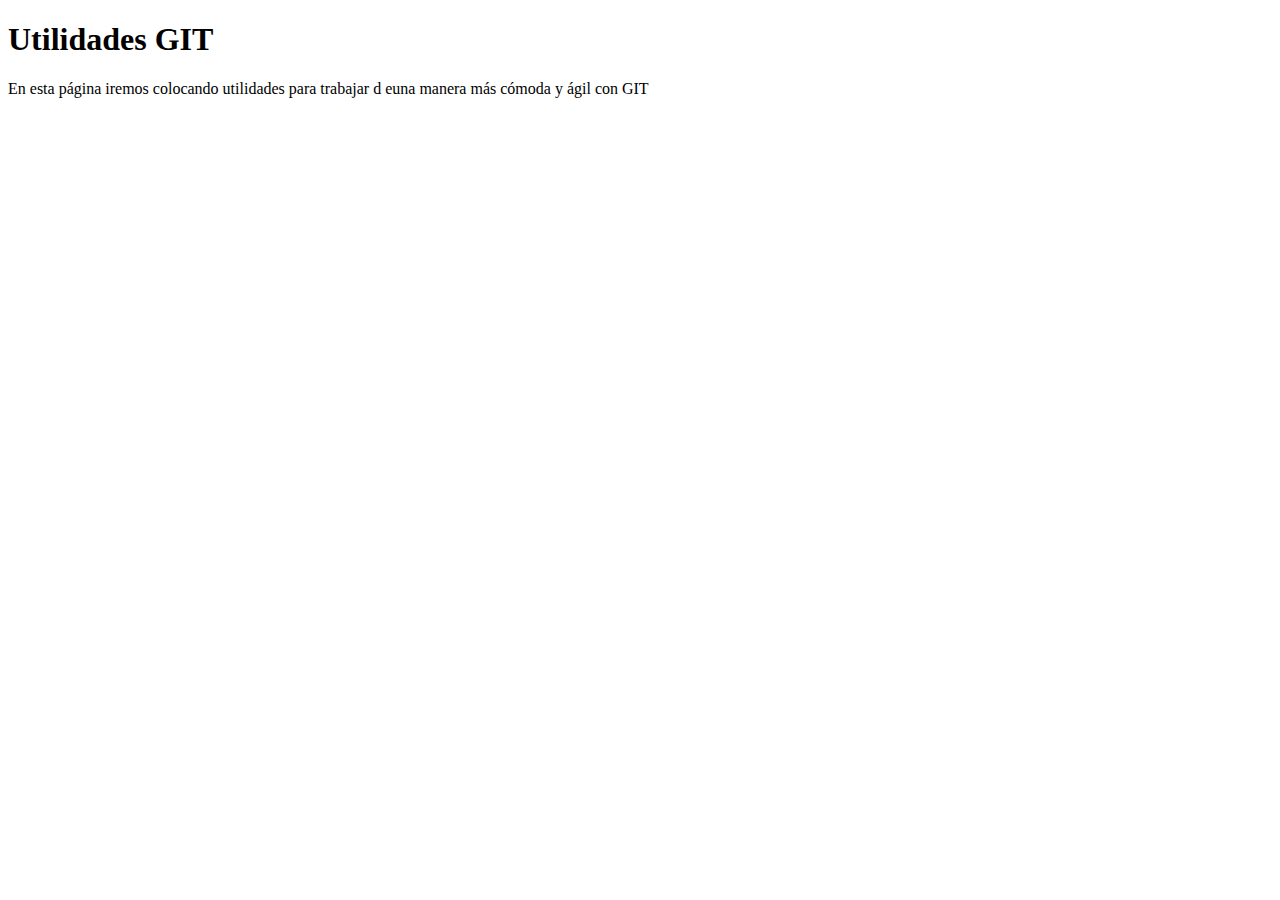
<file: pages/git-utils/utils.html>
<!DOCTYPE html>
<html lang="en">
<head>
    <meta charset="UTF-8">
    <meta name="viewport" content="width=device-width, initial-scale=1.0">
    <title>Utilidades GIT</title>
</head>
<body>
    
    <h1>Utilidades GIT</h1>
    <p>En esta página iremos colocando utilidades para trabajar d euna manera más cómoda y ágil con GIT</p>
    
</body>
</html>
</file>
